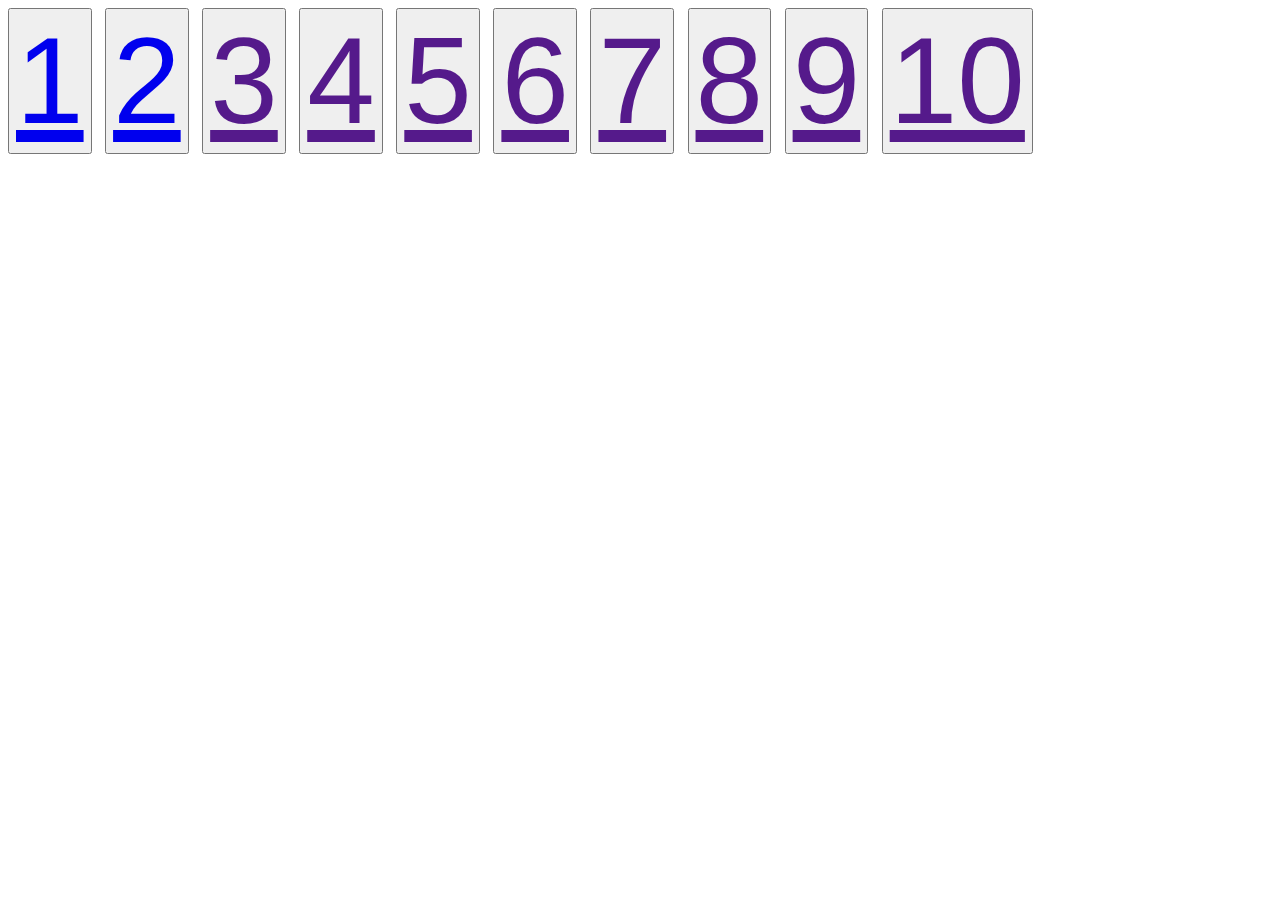
<file: index.html>
<!DOCTYPE html>
<html lang="en">
<head>
    <meta charset="UTF-8">
    <meta name="viewport" content="width=device-width, initial-scale=1.0">
    <link rel="stylesheet" href="style.css"/>
    <title>100 Projektów</title>
</head>
<body>
    <div> 
        <button><a href="1 Recipe/index.html">1</a></button>
        <button><a href="2 Calendar/index.html">2</a></button>
        <button><a href="">3</a></button>
        <button><a href="">4</a></button>
        <button><a href="">5</a></button>
        <button><a href="">6</a></button>
        <button><a href="">7</a></button>
        <button><a href="">8</a></button>
        <button><a href="">9</a></button>
        <button><a href="">10</a></button>
    </div>
</body>
</html>
</file>
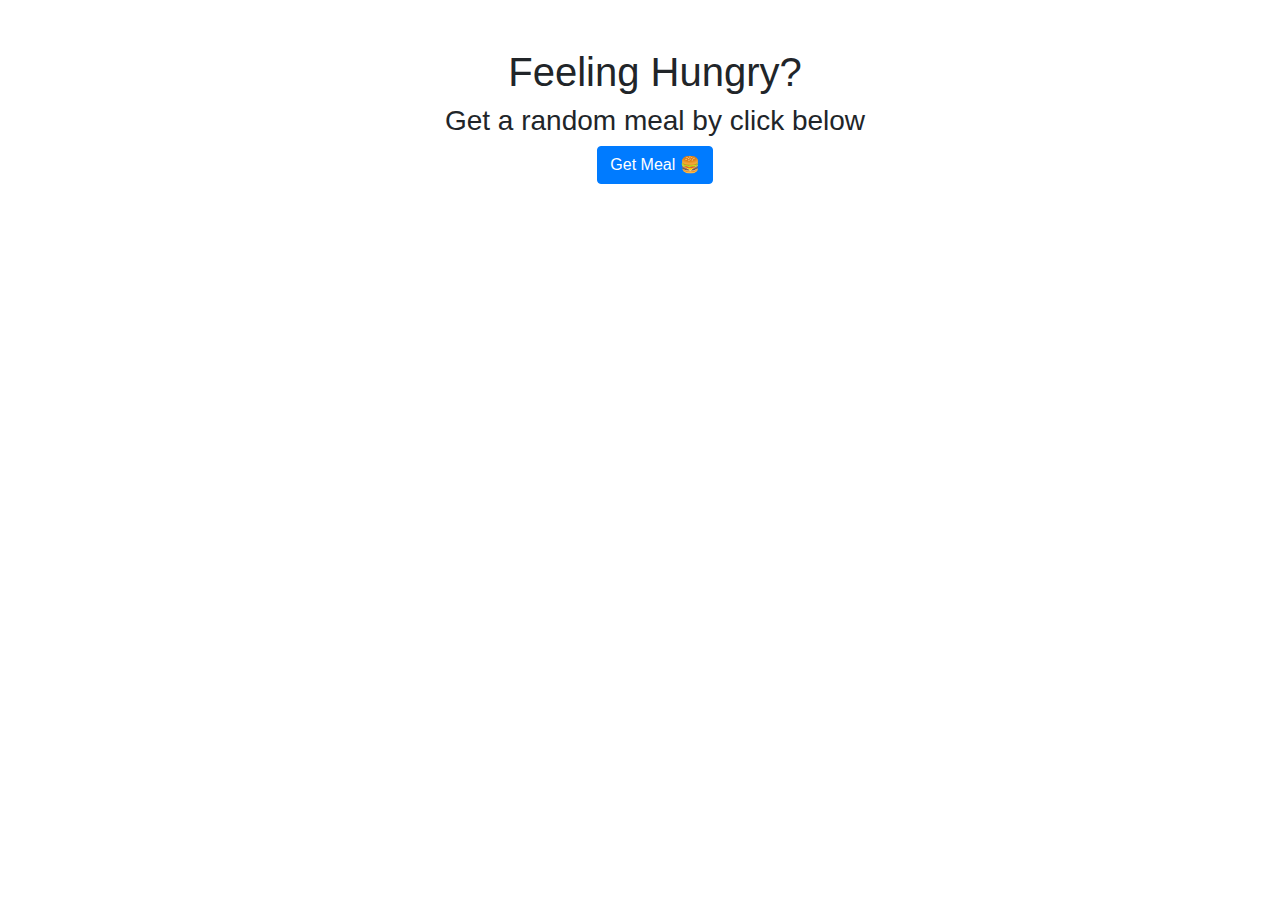
<file: 1 Recipe/index.html>
<!Doctype HTML>
<html>
    <head>
        <meta chareset="UTF-8"/>
        <meta author="Piotr Michalski"/>
        <title>Meal Generator</title>
        <link rel="stylesheet" type="text/css" href="rsc/style/main.css"/>
        <link rel="stylesheet" href="rsc/bootstrapFiles/css/bootstrap.min.css">

        <script src="rsc/bootstrapFiles/jq/jquery-3.5.1.min.js"></script>
        <script src="rsc/bootstrapFiles/js/bootstrap.min.js"></script>

    </head>
    <body>
        <div class="container">
            <div class="row">
                <div class="mt-5 col-12 text-center">
                    <h1>Feeling Hungry?</h1>
                    <h3>Get a random meal by click below</h3>
                    <button type="button" class="btn btn-primary" id="get_meal">Get Meal 🍔</button>
                </div>
                <div class="row" id="meal"></div>
            </div>
        </div>
        <script src="rsc/js/script.js"></script>
    </body>
</html>
</file>
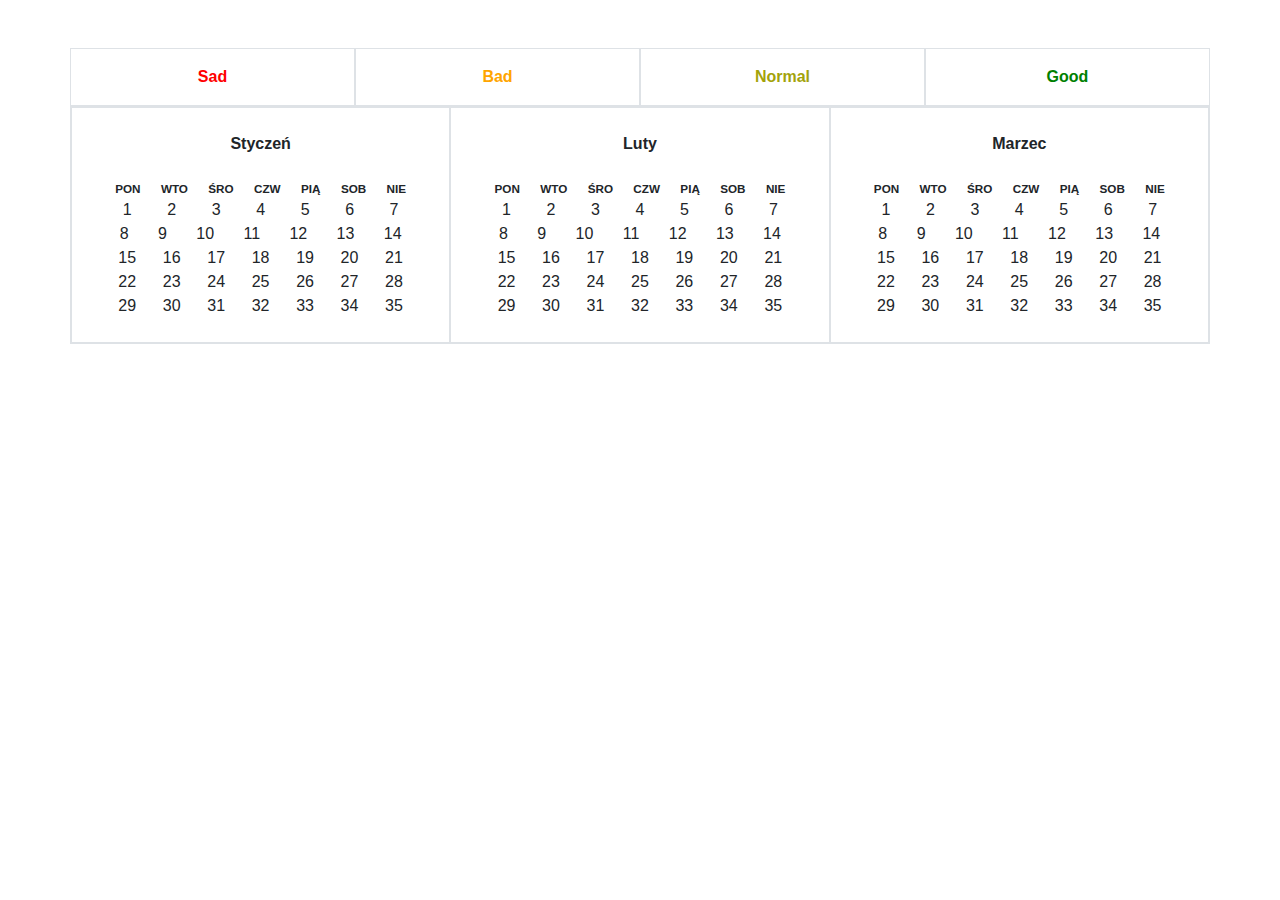
<file: 2 Calendar/index.html>
<!DOCTYPE html>
<html lang="pl">
<head>
    <meta charset="UTF-8">
    <meta author="Piotr Michalski"/>
    <meta name="viewport" content="width=device-width, initial-scale=1.0">
    <title>Mood Calendar 2020</title>
    <link rel="stylesheet" type="text/css" href="rsc/style/main.css"/>
    <link rel="stylesheet" href="rsc/bootstrapFiles/css/bootstrap.min.css">
    <link rel="icon" type="image/png" href="rsc/img/calendar.png"/>

    <script src="rsc/bootstrapFiles/jq/jquery-3.5.1.min.js"></script>
    <script src="rsc/bootstrapFiles/js/bootstrap.min.js"></script>
    
</head>
<body>
    <div class="container">
        <div class="row">
            <div class="border mt-5 pt-3 pb-3 col-3 mood" id="mood1">Sad</div>
            <div class="border mt-5 pt-3 pb-3 col-3 mood" id="mood2">Bad</div>
            <div class="border mt-5 pt-3 pb-3 col-3 mood" id="mood3">Normal</div>
            <div class="border mt-5 pt-3 pb-3 col-3 mood" id="mood4">Good</div>
        </div>
        <div class="row calendarContainer border">
            <div class="col-4 pt-4 pb-4 pl-5 pr-5 calendarPage border">
                <div class='col-12 pb-4 calendarMonth'>Styczeń</div>
                <div class='row calendarDaysName'>
                    <div>PON</div>
                    <div>WTO</div>
                    <div>ŚRO</div>
                    <div>CZW</div>
                    <div>PIĄ</div>
                    <div>SOB</div>
                    <div>NIE</div>
                </div>
                <div class='row'>
                    <div class="calendarDay">1</div>
                    <div class="calendarDay">2</div>
                    <div class="calendarDay">3</div>
                    <div class="calendarDay">4</div>
                    <div class="calendarDay">5</div>
                    <div class="calendarDay">6</div>
                    <div class="calendarDay">7</div>
                </div>
                <div class='row'>
                    <div class="calendarDay">8</div>
                    <div class="calendarDay">9</div>
                    <div class="calendarDay">10</div>
                    <div class="calendarDay">11</div>
                    <div class="calendarDay">12</div>
                    <div class="calendarDay">13</div>
                    <div class="calendarDay">14</div>
                </div>
                <div class='row'>
                    <div class="calendarDay">15</div>
                    <div class="calendarDay">16</div>
                    <div class="calendarDay">17</div>
                    <div class="calendarDay">18</div>
                    <div class="calendarDay">19</div>
                    <div class="calendarDay">20</div>
                    <div class="calendarDay">21</div>
                </div>
                <div class='row'>
                    <div class="calendarDay">22</div>
                    <div class="calendarDay">23</div>
                    <div class="calendarDay">24</div>
                    <div class="calendarDay">25</div>
                    <div class="calendarDay">26</div>
                    <div class="calendarDay">27</div>
                    <div class="calendarDay">28</div>
                </div>
                <div class='row'>
                    <div class="calendarDay">29</div>
                    <div class="calendarDay">30</div>
                    <div class="calendarDay">31</div>
                    <div class="calendarDay">32</div>
                    <div class="calendarDay">33</div>
                    <div class="calendarDay">34</div>
                    <div class="calendarDay">35</div>
                </div>
            </div>
            <div class="col-4 pt-4 pb-4 pl-5 pr-5 calendarPage border">
                <div class='col-12 pb-4 calendarMonth'>Luty</div>
                <div class='row calendarDaysName'>
                    <div>PON</div>
                    <div>WTO</div>
                    <div>ŚRO</div>
                    <div>CZW</div>
                    <div>PIĄ</div>
                    <div>SOB</div>
                    <div>NIE</div>
                </div>
                <div class='row'>
                    <div class="calendarDay">1</div>
                    <div class="calendarDay">2</div>
                    <div class="calendarDay">3</div>
                    <div class="calendarDay">4</div>
                    <div class="calendarDay">5</div>
                    <div class="calendarDay">6</div>
                    <div class="calendarDay">7</div>
                </div>
                <div class='row'>
                    <div class="calendarDay">8</div>
                    <div class="calendarDay">9</div>
                    <div class="calendarDay">10</div>
                    <div class="calendarDay">11</div>
                    <div class="calendarDay">12</div>
                    <div class="calendarDay">13</div>
                    <div class="calendarDay">14</div>
                </div>
                <div class='row'>
                    <div class="calendarDay">15</div>
                    <div class="calendarDay">16</div>
                    <div class="calendarDay">17</div>
                    <div class="calendarDay">18</div>
                    <div class="calendarDay">19</div>
                    <div class="calendarDay">20</div>
                    <div class="calendarDay">21</div>
                </div>
                <div class='row'>
                    <div class="calendarDay">22</div>
                    <div class="calendarDay">23</div>
                    <div class="calendarDay">24</div>
                    <div class="calendarDay">25</div>
                    <div class="calendarDay">26</div>
                    <div class="calendarDay">27</div>
                    <div class="calendarDay">28</div>
                </div>
                <div class='row'>
                    <div class="calendarDay">29</div>
                    <div class="calendarDay">30</div>
                    <div class="calendarDay">31</div>
                    <div class="calendarDay">32</div>
                    <div class="calendarDay">33</div>
                    <div class="calendarDay">34</div>
                    <div class="calendarDay">35</div>
                </div>
            </div>
            <div class="col-4 pt-4 pb-4 pl-5 pr-5 calendarPage border">
                <div class='col-12 pb-4 calendarMonth'>Marzec</div>
                <div class='row calendarDaysName'>
                    <div>PON</div>
                    <div>WTO</div>
                    <div>ŚRO</div>
                    <div>CZW</div>
                    <div>PIĄ</div>
                    <div>SOB</div>
                    <div>NIE</div>
                </div>
                <div class='row'>
                    <div class="calendarDay">1</div>
                    <div class="calendarDay">2</div>
                    <div class="calendarDay">3</div>
                    <div class="calendarDay">4</div>
                    <div class="calendarDay">5</div>
                    <div class="calendarDay">6</div>
                    <div class="calendarDay">7</div>
                </div>
                <div class='row'>
                    <div class="calendarDay">8</div>
                    <div class="calendarDay">9</div>
                    <div class="calendarDay">10</div>
                    <div class="calendarDay">11</div>
                    <div class="calendarDay">12</div>
                    <div class="calendarDay">13</div>
                    <div class="calendarDay">14</div>
                </div>
                <div class='row'>
                    <div class="calendarDay">15</div>
                    <div class="calendarDay">16</div>
                    <div class="calendarDay">17</div>
                    <div class="calendarDay">18</div>
                    <div class="calendarDay">19</div>
                    <div class="calendarDay">20</div>
                    <div class="calendarDay">21</div>
                </div>
                <div class='row'>
                    <div class="calendarDay">22</div>
                    <div class="calendarDay">23</div>
                    <div class="calendarDay">24</div>
                    <div class="calendarDay">25</div>
                    <div class="calendarDay">26</div>
                    <div class="calendarDay">27</div>
                    <div class="calendarDay">28</div>
                </div>
                <div class='row'>
                    <div class="calendarDay">29</div>
                    <div class="calendarDay">30</div>
                    <div class="calendarDay">31</div>
                    <div class="calendarDay">32</div>
                    <div class="calendarDay">33</div>
                    <div class="calendarDay">34</div>
                    <div class="calendarDay">35</div>
                </div>
            </div>
        </div>
    </div>
    <script src="rsc/js/script.js"></script>
</body>
</html>
</file>
<file: style.css>
*{
    font-size: 150%;
}
</file>
<file: 1 Recipe/rsc/style/main.css>
*{
    margin:0 auto;
    padding:0;
}
html,body{
    width:100%;
}
</file>
<file: 2 Calendar/rsc/style/main.css>
*{
    margin:0 auto;
    padding:0;
    text-align: center;
    cursor:default;
}
html,body{
    width:100%;
}
.mood:hover{
    background-color: whitesmoke;
}
.mood:active{
    background-color: ghostwhite;
}
.mood{
    font-weight: bold;
    cursor: pointer;
}
#mood1{
    color:red;
}
#mood2{
    color:orange;
}
#mood3{
    color:rgb(163, 163, 10);
}
#mood4{
    color: green;
}
.calendarDay{
    cursor: pointer;
}
.calendarDay:active{
    background-color: whitesmoke;
}
.selected{
    background-color: wheat;
}

.calendarMonth{
    font-weight: bold;
}

.calendarDaysName{
    font-size: 1.3vh;
    font-weight: bold;
}
</file>
